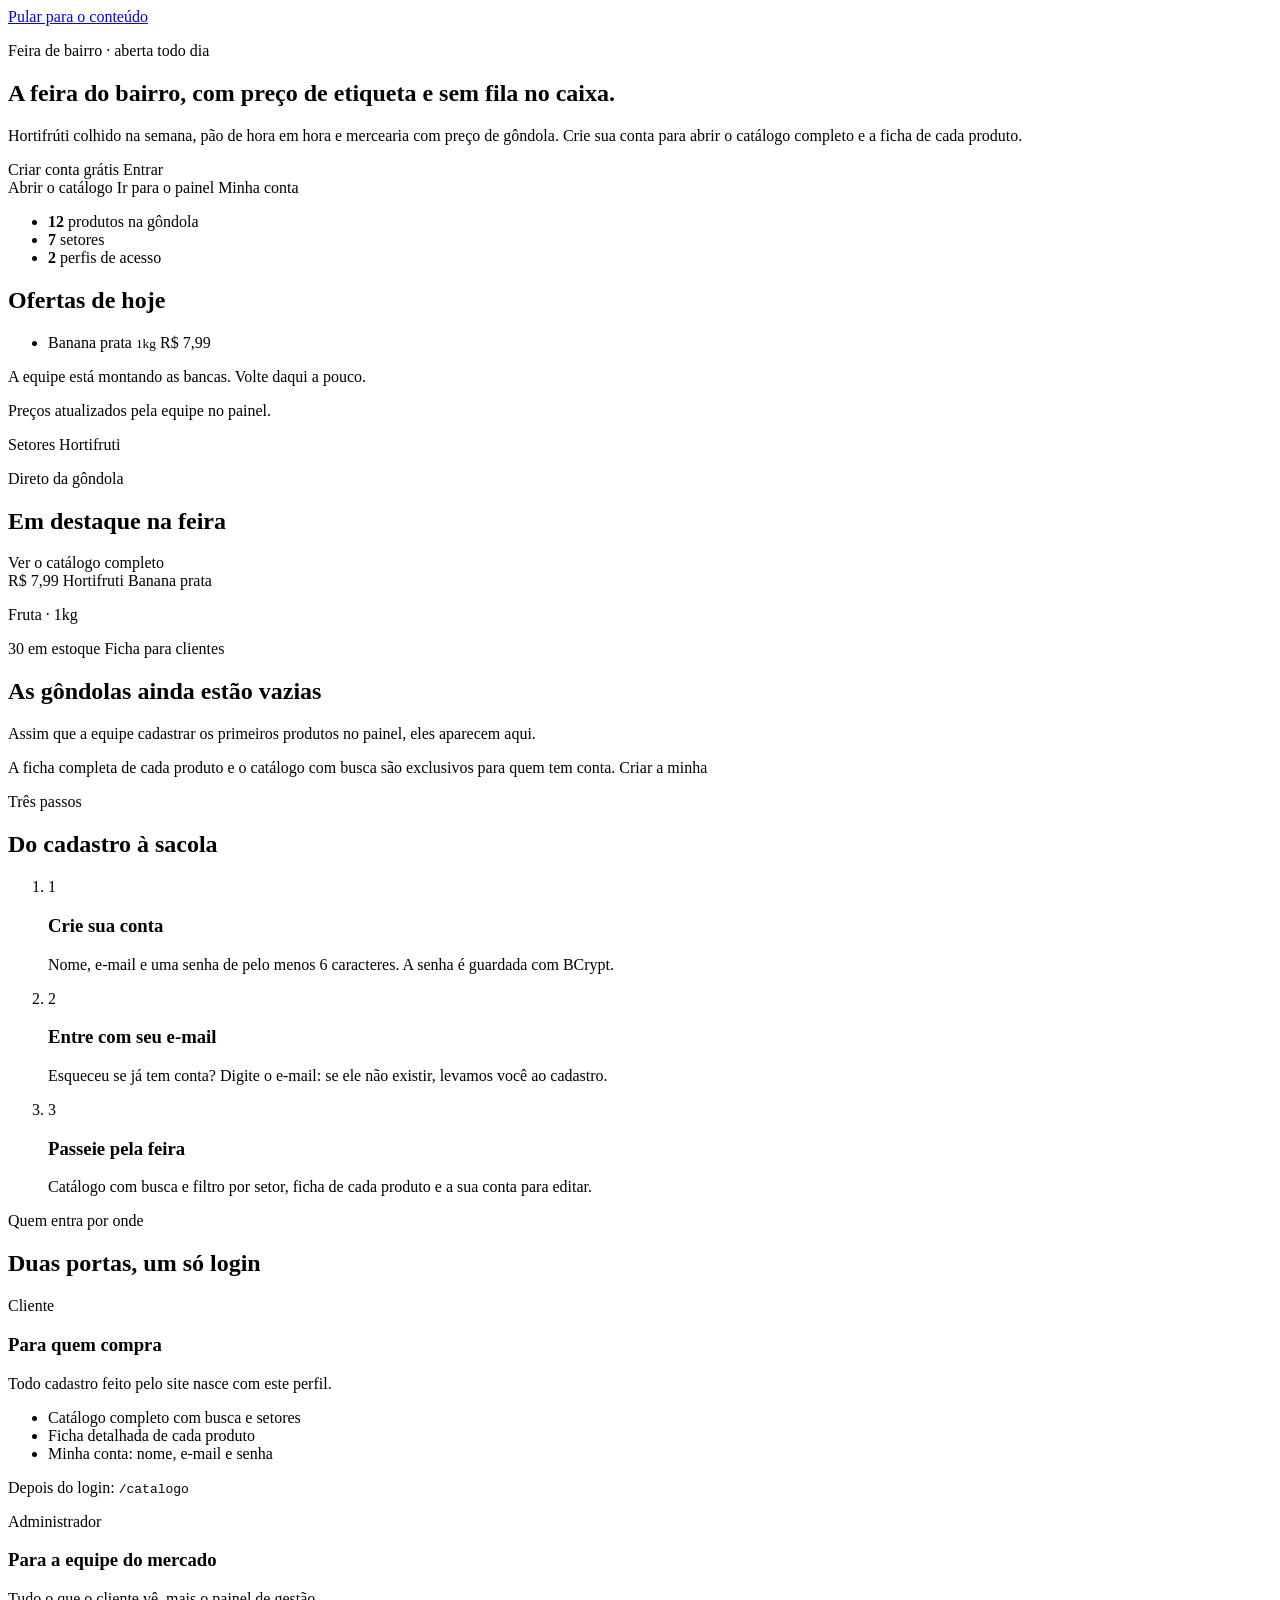
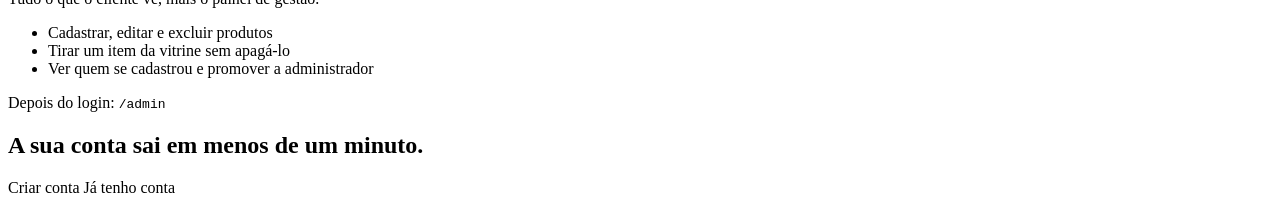
<file: src/main/resources/templates/index.html>
<!DOCTYPE html>
<!--
  Landing page publica (GET /). Primeira impressao do Mercado Express:
  apresenta o mercado, mostra produtos em destaque vindos do PostgreSQL e
  conduz aos CTAs "Criar conta" e "Entrar".
-->
<html lang="pt-BR"
      xmlns:th="http://www.thymeleaf.org"
      xmlns:sec="http://www.thymeleaf.org/extras/spring-security">
<head th:replace="~{fragments/layout :: cabeca('Feira de bairro com preço de etiqueta')}"></head>
<body>

<a class="pular-para-conteudo" href="#conteudo">Pular para o conteúdo</a>
<header th:replace="~{fragments/layout :: topo('landing')}"></header>

<main id="conteudo">

    <!-- ================= Abertura ================= -->
    <section class="hero" aria-labelledby="titulo-hero">
        <div class="envelope hero__grade">

            <div class="hero__texto">
                <p class="sobretitulo sobretitulo--claro">Feira de bairro &middot; aberta todo dia</p>
                <h1 id="titulo-hero">
                    A feira do bairro,
                    <span class="hero__destaque">com preço de etiqueta</span>
                    e sem fila no caixa.
                </h1>
                <p class="hero__lead">
                    Hortifrúti colhido na semana, pão de hora em hora e mercearia com preço
                    de gôndola. Crie sua conta para abrir o catálogo completo e a ficha
                    de cada produto.
                </p>

                <div class="hero__acoes" sec:authorize="!isAuthenticated()">
                    <a class="botao botao--etiqueta botao--grande" th:href="@{/cadastro}">Criar conta grátis</a>
                    <a class="botao botao--contorno-claro botao--grande" th:href="@{/login}">Entrar</a>
                </div>
                <div class="hero__acoes" sec:authorize="isAuthenticated()">
                    <a class="botao botao--etiqueta botao--grande" th:href="@{/catalogo}">Abrir o catálogo</a>
                    <a class="botao botao--contorno-claro botao--grande" sec:authorize="hasRole('ADMIN')"
                       th:href="@{/admin}">Ir para o painel</a>
                    <a class="botao botao--contorno-claro botao--grande" sec:authorize="!hasRole('ADMIN')"
                       th:href="@{/minha-conta}">Minha conta</a>
                </div>

                <ul class="hero__numeros">
                    <li><strong th:text="${totalProdutos}">12</strong> produtos na gôndola</li>
                    <li><strong th:text="${#lists.size(setores)}">7</strong> setores</li>
                    <li><strong>2</strong> perfis de acesso</li>
                </ul>
            </div>

            <!-- Quadro de precos: lousa de feira com os destaques do banco -->
            <aside class="quadro" aria-labelledby="titulo-quadro">
                <p class="quadro__prego" aria-hidden="true"></p>
                <h2 id="titulo-quadro" class="quadro__titulo">Ofertas de hoje</h2>
                <ul class="quadro__lista" th:if="${!#lists.isEmpty(destaques)}">
                    <li th:each="produto, volta : ${destaques}" th:if="${volta.index < 4}">
                        <span class="quadro__item">
                            <span th:text="${produto.nome}">Banana prata</span>
                            <small th:text="${produto.tamanho} ?: ${produto.tipo}">1kg</small>
                        </span>
                        <span class="quadro__pontilhado" aria-hidden="true"></span>
                        <span class="quadro__preco"
                              th:text="'R$ ' + ${#numbers.formatDecimal(produto.preco, 1, 'POINT', 2, 'COMMA')}">R$ 7,99</span>
                    </li>
                </ul>
                <p class="quadro__vazio" th:if="${#lists.isEmpty(destaques)}">
                    A equipe está montando as bancas. Volte daqui a pouco.
                </p>
                <p class="quadro__rodape">Preços atualizados pela equipe no painel.</p>
            </aside>
        </div>
    </section>

    <!-- ================= Setores ================= -->
    <section class="faixa-setores" aria-label="Setores do mercado" th:if="${!#lists.isEmpty(setores)}">
        <div class="envelope faixa-setores__conteudo">
            <span class="faixa-setores__rotulo">Setores</span>
            <span class="faixa-setores__item" th:each="setor : ${setores}" th:text="${setor}">Hortifruti</span>
        </div>
    </section>

    <!-- ================= Destaques ================= -->
    <section class="secao" aria-labelledby="titulo-destaques">
        <div class="envelope">
            <div class="secao__cabecalho">
                <div>
                    <p class="sobretitulo">Direto da gôndola</p>
                    <h2 id="titulo-destaques">Em destaque na feira</h2>
                </div>
                <a class="secao__link" th:href="@{/catalogo}">Ver o catálogo completo</a>
            </div>

            <div class="vitrine" th:if="${!#lists.isEmpty(destaques)}">
                <a class="produto" th:each="produto : ${destaques}"
                   th:href="@{/produtos/{id}(id=${produto.id})}">

                    <span class="etiqueta">
                        <span class="etiqueta__moeda">R$</span>
                        <span th:text="${#numbers.formatDecimal(produto.preco, 1, 'POINT', 2, 'COMMA')}">7,99</span>
                    </span>

                    <span class="produto__setor" th:text="${produto.setor}">Hortifruti</span>
                    <span class="produto__nome" th:text="${produto.nome}">Banana prata</span>
                    <p class="produto__detalhe">
                        <span th:text="${produto.tipo}">Fruta</span>
                        <span th:if="${produto.tamanho}" th:text="'&middot; ' + ${produto.tamanho}">&middot; 1kg</span>
                    </p>

                    <span class="produto__rodape">
                        <span class="selo selo--estoque" th:text="${produto.estoque} + ' em estoque'">30 em estoque</span>
                        <span class="produto__cadeado" sec:authorize="!isAuthenticated()">Ficha para clientes</span>
                    </span>
                </a>
            </div>

            <div class="vazio" th:if="${#lists.isEmpty(destaques)}">
                <h2>As gôndolas ainda estão vazias</h2>
                <p>Assim que a equipe cadastrar os primeiros produtos no painel, eles aparecem aqui.</p>
            </div>

            <p class="secao__nota" sec:authorize="!isAuthenticated()">
                A ficha completa de cada produto e o catálogo com busca são exclusivos para quem tem conta.
                <a th:href="@{/cadastro}">Criar a minha</a>
            </p>
        </div>
    </section>

    <!-- ================= Como funciona ================= -->
    <section class="secao secao--cinza" aria-labelledby="titulo-passos">
        <div class="envelope">
            <div class="secao__cabecalho">
                <div>
                    <p class="sobretitulo">Três passos</p>
                    <h2 id="titulo-passos">Do cadastro à sacola</h2>
                </div>
            </div>

            <ol class="passos">
                <li class="passo">
                    <span class="passo__numero" aria-hidden="true">1</span>
                    <h3>Crie sua conta</h3>
                    <p>Nome, e-mail e uma senha de pelo menos 6 caracteres. A senha é guardada com BCrypt.</p>
                </li>
                <li class="passo">
                    <span class="passo__numero" aria-hidden="true">2</span>
                    <h3>Entre com seu e-mail</h3>
                    <p>Esqueceu se já tem conta? Digite o e-mail: se ele não existir, levamos você ao cadastro.</p>
                </li>
                <li class="passo">
                    <span class="passo__numero" aria-hidden="true">3</span>
                    <h3>Passeie pela feira</h3>
                    <p>Catálogo com busca e filtro por setor, ficha de cada produto e a sua conta para editar.</p>
                </li>
            </ol>
        </div>
    </section>

    <!-- ================= Perfis ================= -->
    <section class="secao" aria-labelledby="titulo-perfis">
        <div class="envelope">
            <div class="secao__cabecalho">
                <div>
                    <p class="sobretitulo">Quem entra por onde</p>
                    <h2 id="titulo-perfis">Duas portas, um só login</h2>
                </div>
            </div>

            <div class="perfis">
                <article class="perfil-cartao">
                    <span class="selo selo--cliente">Cliente</span>
                    <h3>Para quem compra</h3>
                    <p>Todo cadastro feito pelo site nasce com este perfil.</p>
                    <ul>
                        <li>Catálogo completo com busca e setores</li>
                        <li>Ficha detalhada de cada produto</li>
                        <li>Minha conta: nome, e-mail e senha</li>
                    </ul>
                    <p class="perfil-cartao__destino">Depois do login: <code>/catalogo</code></p>
                </article>

                <article class="perfil-cartao perfil-cartao--admin">
                    <span class="selo selo--admin">Administrador</span>
                    <h3>Para a equipe do mercado</h3>
                    <p>Tudo o que o cliente vê, mais o painel de gestão.</p>
                    <ul>
                        <li>Cadastrar, editar e excluir produtos</li>
                        <li>Tirar um item da vitrine sem apagá-lo</li>
                        <li>Ver quem se cadastrou e promover a administrador</li>
                    </ul>
                    <p class="perfil-cartao__destino">Depois do login: <code>/admin</code></p>
                </article>
            </div>
        </div>
    </section>

    <!-- ================= Chamada final ================= -->
    <section class="chamada" sec:authorize="!isAuthenticated()" aria-labelledby="titulo-chamada">
        <div class="envelope chamada__conteudo">
            <h2 id="titulo-chamada">A sua conta sai em menos de um minuto.</h2>
            <div class="chamada__acoes">
                <a class="botao botao--tinta botao--grande" th:href="@{/cadastro}">Criar conta</a>
                <a class="chamada__link" th:href="@{/login}">Já tenho conta</a>
            </div>
        </div>
    </section>

</main>

<footer th:replace="~{fragments/layout :: rodape}"></footer>
</body>
</html>
</file>
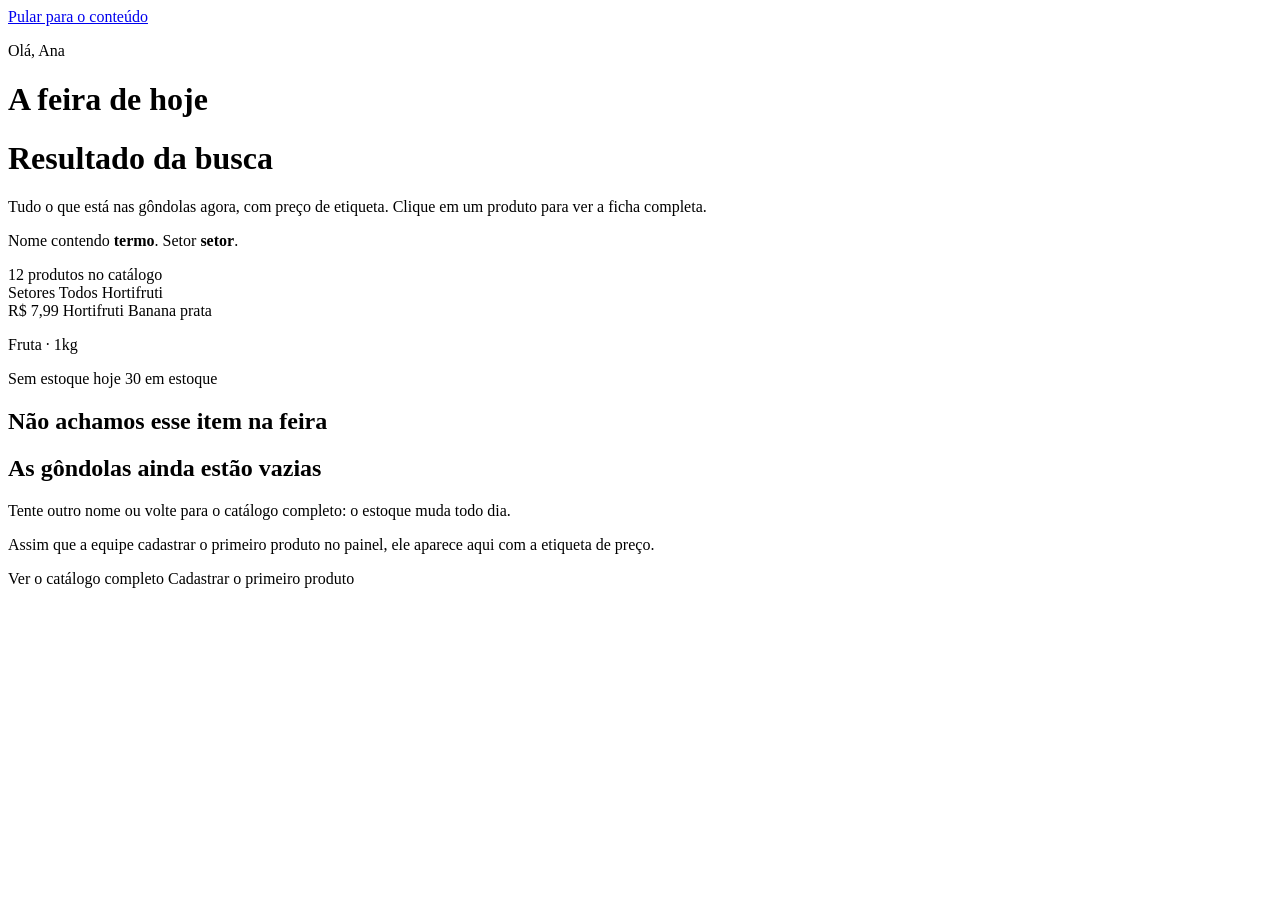
<file: src/main/resources/templates/catalogo/index.html>
<!DOCTYPE html>
<!-- GET /catalogo - tela restrita do CLIENTE (o ADMIN tambem acessa). -->
<html lang="pt-BR"
      xmlns:th="http://www.thymeleaf.org"
      xmlns:sec="http://www.thymeleaf.org/extras/spring-security">
<head th:replace="~{fragments/layout :: cabeca('Catálogo')}"></head>
<body>

<a class="pular-para-conteudo" href="#conteudo">Pular para o conteúdo</a>
<header th:replace="~{fragments/layout :: topo('catalogo')}"></header>

<main id="conteudo" class="conteudo">
    <div class="envelope">

        <div th:replace="~{fragments/layout :: avisos}"></div>

        <div class="abertura">
            <div>
                <p class="sobretitulo">
                    Olá, <span th:text="${#authentication.principal.primeiroNome}">Ana</span>
                </p>
                <h1 th:if="${!temFiltro}">A feira de hoje</h1>
                <h1 th:if="${temFiltro}">Resultado da busca</h1>
                <p th:if="${!temFiltro}">
                    Tudo o que está nas gôndolas agora, com preço de etiqueta.
                    Clique em um produto para ver a ficha completa.
                </p>
                <p th:if="${temFiltro}">
                    <span th:if="${busca}">Nome contendo <strong th:text="${busca}">termo</strong>.</span>
                    <span th:if="${setorSelecionado}">Setor <strong th:text="${setorSelecionado}">setor</strong>.</span>
                </p>
            </div>
            <span class="abertura__contagem"
                  th:text="${pagina.totalElements == 1} ? '1 produto no catálogo'
                           : ${pagina.totalElements} + ' produtos no catálogo'">12 produtos no catálogo</span>
        </div>

        <!-- Filtro por setor: links, para o estado ficar na URL e ser compartilhavel -->
        <nav class="filtros" th:if="${!#lists.isEmpty(setores)}" aria-label="Filtrar por setor">
            <span class="filtros__rotulo">Setores</span>
            <a class="chip" th:href="@{/catalogo(busca=${busca})}"
               th:attr="aria-current=${setorSelecionado == null} ? 'true' : null">Todos</a>
            <a class="chip" th:each="s : ${setores}"
               th:href="@{/catalogo(busca=${busca}, setor=${s})}"
               th:attr="aria-current=${s == setorSelecionado} ? 'true' : null"
               th:text="${s}">Hortifruti</a>
        </nav>

        <div class="vitrine" th:if="${pagina.hasContent()}">
            <a class="produto" th:each="produto : ${pagina.content}"
               th:href="@{/produtos/{id}(id=${produto.id})}">

                <span class="etiqueta">
                    <span class="etiqueta__moeda">R$</span>
                    <span th:text="${#numbers.formatDecimal(produto.preco, 1, 'POINT', 2, 'COMMA')}">7,99</span>
                </span>

                <span class="produto__setor" th:text="${produto.setor}">Hortifruti</span>
                <span class="produto__nome" th:text="${produto.nome}">Banana prata</span>
                <p class="produto__detalhe">
                    <span th:text="${produto.tipo}">Fruta</span>
                    <span th:if="${produto.tamanho}" th:text="'&middot; ' + ${produto.tamanho}">&middot; 1kg</span>
                </p>

                <span class="produto__rodape">
                    <span class="selo selo--esgotado" th:if="${produto.esgotado}">Sem estoque hoje</span>
                    <span class="selo selo--estoque" th:unless="${produto.esgotado}"
                          th:text="${produto.estoque} + ' em estoque'">30 em estoque</span>
                </span>
            </a>
        </div>

        <div class="vazio" th:unless="${pagina.hasContent()}">
            <h2 th:if="${temFiltro}">Não achamos esse item na feira</h2>
            <h2 th:unless="${temFiltro}">As gôndolas ainda estão vazias</h2>
            <p th:if="${temFiltro}">
                Tente outro nome ou volte para o catálogo completo: o estoque muda todo dia.
            </p>
            <p th:unless="${temFiltro}">
                Assim que a equipe cadastrar o primeiro produto no painel, ele aparece aqui
                com a etiqueta de preço.
            </p>
            <a class="botao" th:href="@{/catalogo}" th:if="${temFiltro}">Ver o catálogo completo</a>
            <a class="botao" sec:authorize="hasRole('ADMIN')" th:href="@{/admin/produtos/novo}"
               th:unless="${temFiltro}">Cadastrar o primeiro produto</a>
        </div>

        <nav th:replace="~{fragments/paginacao :: paginacao(${pagina}, '/catalogo', ${busca}, ${setorSelecionado})}"></nav>

    </div>
</main>

<footer th:replace="~{fragments/layout :: rodape}"></footer>
</body>
</html>
</file>
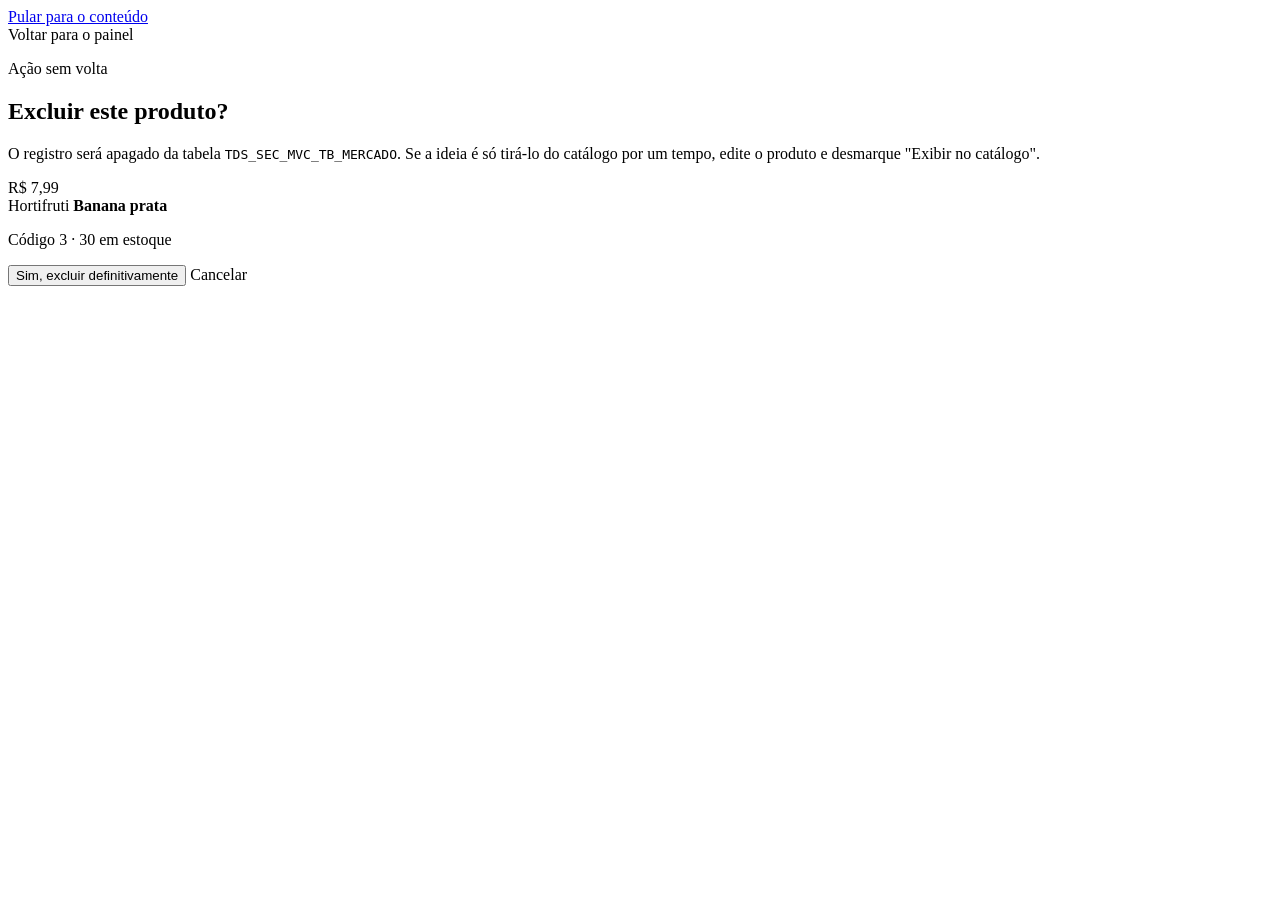
<file: src/main/resources/templates/admin/excluir.html>
<!DOCTYPE html>
<!--
  GET /admin/produtos/{id}/excluir - confirmacao antes de apagar.
  O botao vermelho envia POST com token CSRF; nenhum GET apaga dados.
-->
<html lang="pt-BR" xmlns:th="http://www.thymeleaf.org">
<head th:replace="~{fragments/layout :: cabeca('Excluir produto')}"></head>
<body>

<a class="pular-para-conteudo" href="#conteudo">Pular para o conteúdo</a>
<header th:replace="~{fragments/layout :: topo('admin')}"></header>
<nav th:replace="~{fragments/layout :: faixaAdmin('excluir')}"></nav>

<main id="conteudo" class="conteudo">
    <div class="envelope">

        <a class="voltar" th:href="@{/admin}">Voltar para o painel</a>

        <section class="confirmacao" aria-labelledby="titulo-exclusao">
            <p class="sobretitulo sobretitulo--perigo">Ação sem volta</p>
            <h1 id="titulo-exclusao">Excluir este produto?</h1>
            <p>
                O registro será apagado da tabela <code>TDS_SEC_MVC_TB_MERCADO</code>.
                Se a ideia é só tirá-lo do catálogo por um tempo, edite o produto e desmarque
                "Exibir no catálogo".
            </p>

            <div class="confirmacao__produto">
                <span class="etiqueta etiqueta--estatica">
                    <span class="etiqueta__moeda">R$</span>
                    <span th:text="${#numbers.formatDecimal(produto.preco, 1, 'POINT', 2, 'COMMA')}">7,99</span>
                </span>
                <div>
                    <span class="produto__setor" th:text="${produto.setor}">Hortifruti</span>
                    <strong class="produto__nome" th:text="${produto.nome}">Banana prata</strong>
                    <p class="produto__detalhe">
                        Código <span th:text="${produto.id}">3</span> &middot;
                        <span th:text="${produto.estoque} + ' em estoque'">30 em estoque</span>
                    </p>
                </div>
            </div>

            <form th:action="@{/admin/produtos/{id}/excluir(id=${produto.id})}" method="post"
                  class="acoes-formulario">
                <button type="submit" class="botao botao--perigo">Sim, excluir definitivamente</button>
                <a class="botao botao--secundario" th:href="@{/admin}">Cancelar</a>
            </form>
        </section>

    </div>
</main>

<footer th:replace="~{fragments/layout :: rodape}"></footer>
</body>
</html>
</file>
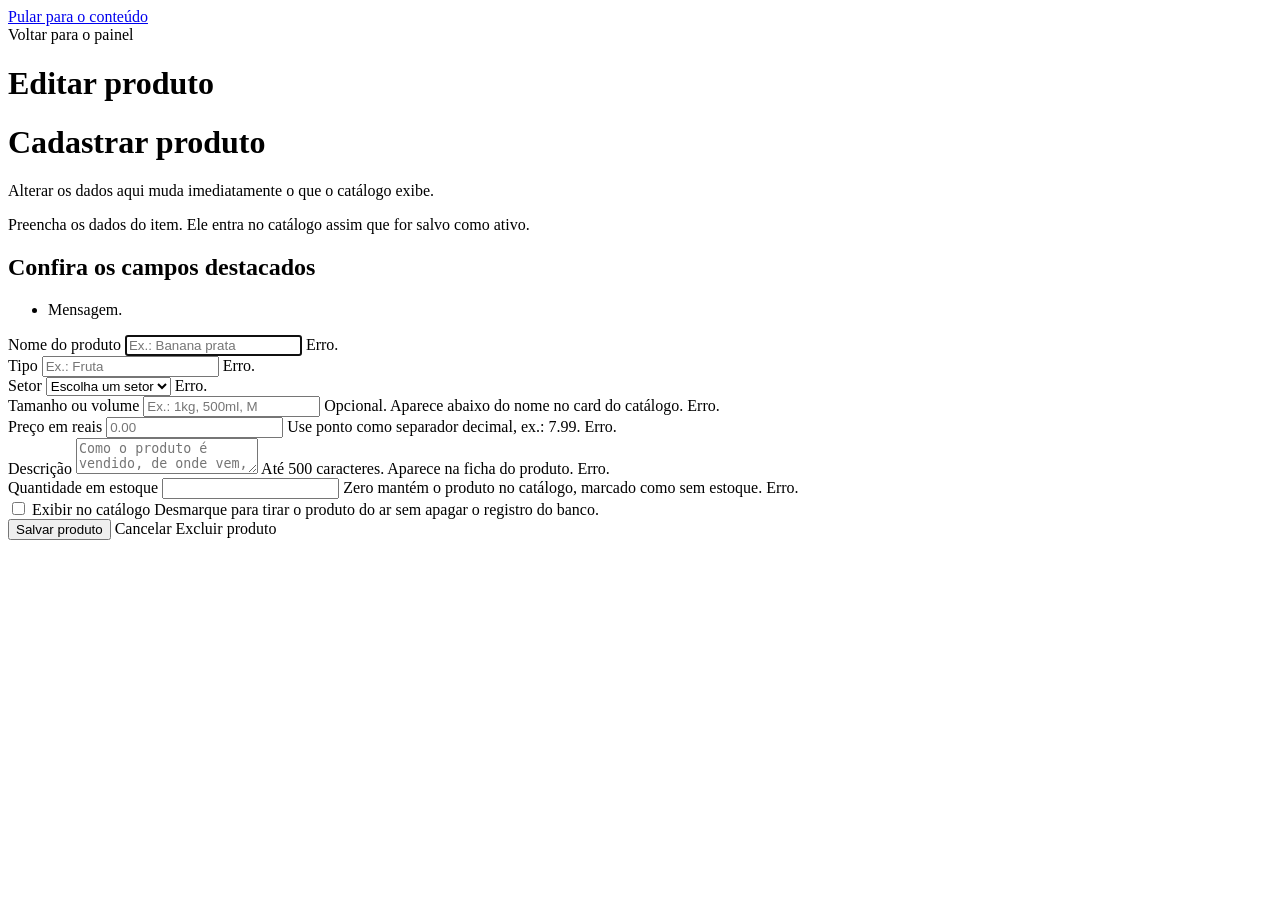
<file: src/main/resources/templates/admin/formulario.html>
<!DOCTYPE html>
<!--
  Um unico formulario serve para cadastrar e editar. O que muda e o destino do
  POST e o texto dos botoes, decididos pela variavel 'edicao'.
-->
<html lang="pt-BR" xmlns:th="http://www.thymeleaf.org">
<head th:replace="~{fragments/layout :: cabeca(${edicao} ? 'Editar produto' : 'Cadastrar produto')}"></head>
<body>

<a class="pular-para-conteudo" href="#conteudo">Pular para o conteúdo</a>
<header th:replace="~{fragments/layout :: topo('admin')}"></header>
<nav th:replace="~{fragments/layout :: faixaAdmin(${edicao} ? 'editar' : 'novo')}"></nav>

<main id="conteudo" class="conteudo">
    <div class="envelope">

        <a class="voltar" th:href="@{/admin}">Voltar para o painel</a>

        <div class="formulario">

            <h1 th:if="${edicao}">Editar produto</h1>
            <h1 th:unless="${edicao}">Cadastrar produto</h1>
            <p th:if="${edicao}">
                Alterar os dados aqui muda imediatamente o que o catálogo exibe.
            </p>
            <p th:unless="${edicao}">
                Preencha os dados do item. Ele entra no catálogo assim que for salvo como ativo.
            </p>

            <form th:object="${produto}" method="post" novalidate
                  th:action="${edicao}
                             ? @{/admin/produtos/{id}(id=${produto.id ?: idEmEdicao})}
                             : @{/admin/produtos}">

                <!-- Resumo dos erros no topo: leitor de tela nao precisa cacar campo a campo -->
                <div class="sumario-erros" role="alert" th:if="${#fields.hasAnyErrors()}">
                    <h2>Confira os campos destacados</h2>
                    <ul>
                        <li th:each="erro : ${#fields.allErrors()}" th:text="${erro}">Mensagem.</li>
                    </ul>
                </div>

                <div class="campo" th:classappend="${#fields.hasErrors('nome')} ? 'campo--erro'">
                    <label for="nome">Nome do produto</label>
                    <input id="nome" type="text" th:field="*{nome}" maxlength="100"
                           placeholder="Ex.: Banana prata" autofocus>
                    <span class="campo__erro" th:if="${#fields.hasErrors('nome')}" th:errors="*{nome}">Erro.</span>
                </div>

                <div class="dupla">
                    <div class="campo" th:classappend="${#fields.hasErrors('tipo')} ? 'campo--erro'">
                        <label for="tipo">Tipo</label>
                        <input id="tipo" type="text" th:field="*{tipo}" maxlength="50"
                               placeholder="Ex.: Fruta">
                        <span class="campo__erro" th:if="${#fields.hasErrors('tipo')}" th:errors="*{tipo}">Erro.</span>
                    </div>

                    <div class="campo" th:classappend="${#fields.hasErrors('setor')} ? 'campo--erro'">
                        <label for="setor">Setor</label>
                        <select id="setor" th:field="*{setor}">
                            <option value="">Escolha um setor</option>
                            <option th:each="s : ${setoresDisponiveis}" th:value="${s}" th:text="${s}">Hortifruti</option>
                        </select>
                        <span class="campo__erro" th:if="${#fields.hasErrors('setor')}" th:errors="*{setor}">Erro.</span>
                    </div>
                </div>

                <div class="dupla">
                    <div class="campo" th:classappend="${#fields.hasErrors('tamanho')} ? 'campo--erro'">
                        <label for="tamanho">Tamanho ou volume</label>
                        <input id="tamanho" type="text" th:field="*{tamanho}" maxlength="30"
                               placeholder="Ex.: 1kg, 500ml, M">
                        <span class="campo__ajuda">Opcional. Aparece abaixo do nome no card do catálogo.</span>
                        <span class="campo__erro" th:if="${#fields.hasErrors('tamanho')}" th:errors="*{tamanho}">Erro.</span>
                    </div>

                    <div class="campo" th:classappend="${#fields.hasErrors('preco')} ? 'campo--erro'">
                        <label for="preco">Preço em reais</label>
                        <input id="preco" type="number" step="0.01" min="0.01" th:field="*{preco}"
                               placeholder="0.00">
                        <span class="campo__ajuda">Use ponto como separador decimal, ex.: 7.99.</span>
                        <span class="campo__erro" th:if="${#fields.hasErrors('preco')}" th:errors="*{preco}">Erro.</span>
                    </div>
                </div>

                <div class="campo" th:classappend="${#fields.hasErrors('descricao')} ? 'campo--erro'">
                    <label for="descricao">Descrição</label>
                    <textarea id="descricao" th:field="*{descricao}" maxlength="500"
                              placeholder="Como o produto é vendido, de onde vem, para que serve..."></textarea>
                    <span class="campo__ajuda">Até 500 caracteres. Aparece na ficha do produto.</span>
                    <span class="campo__erro" th:if="${#fields.hasErrors('descricao')}" th:errors="*{descricao}">Erro.</span>
                </div>

                <div class="campo" th:classappend="${#fields.hasErrors('estoque')} ? 'campo--erro'">
                    <label for="estoque">Quantidade em estoque</label>
                    <input id="estoque" type="number" min="0" step="1" th:field="*{estoque}">
                    <span class="campo__ajuda">Zero mantém o produto no catálogo, marcado como sem estoque.</span>
                    <span class="campo__erro" th:if="${#fields.hasErrors('estoque')}" th:errors="*{estoque}">Erro.</span>
                </div>

                <div class="campo campo--marcador">
                    <input id="ativo" type="checkbox" th:field="*{ativo}">
                    <label for="ativo">
                        Exibir no catálogo
                        <span class="campo__ajuda">
                            Desmarque para tirar o produto do ar sem apagar o registro do banco.
                        </span>
                    </label>
                </div>

                <div class="acoes-formulario">
                    <button type="submit" class="botao" th:text="${edicao} ? 'Salvar alterações' : 'Salvar produto'">
                        Salvar produto
                    </button>
                    <a class="botao botao--secundario" th:href="@{/admin}">Cancelar</a>
                    <a class="acao-linha acao-linha--perigo acoes-formulario__direita" th:if="${edicao}"
                       th:href="@{/admin/produtos/{id}/excluir(id=${produto.id ?: idEmEdicao})}">Excluir produto</a>
                </div>
            </form>

        </div>
    </div>
</main>

<footer th:replace="~{fragments/layout :: rodape}"></footer>
</body>
</html>
</file>
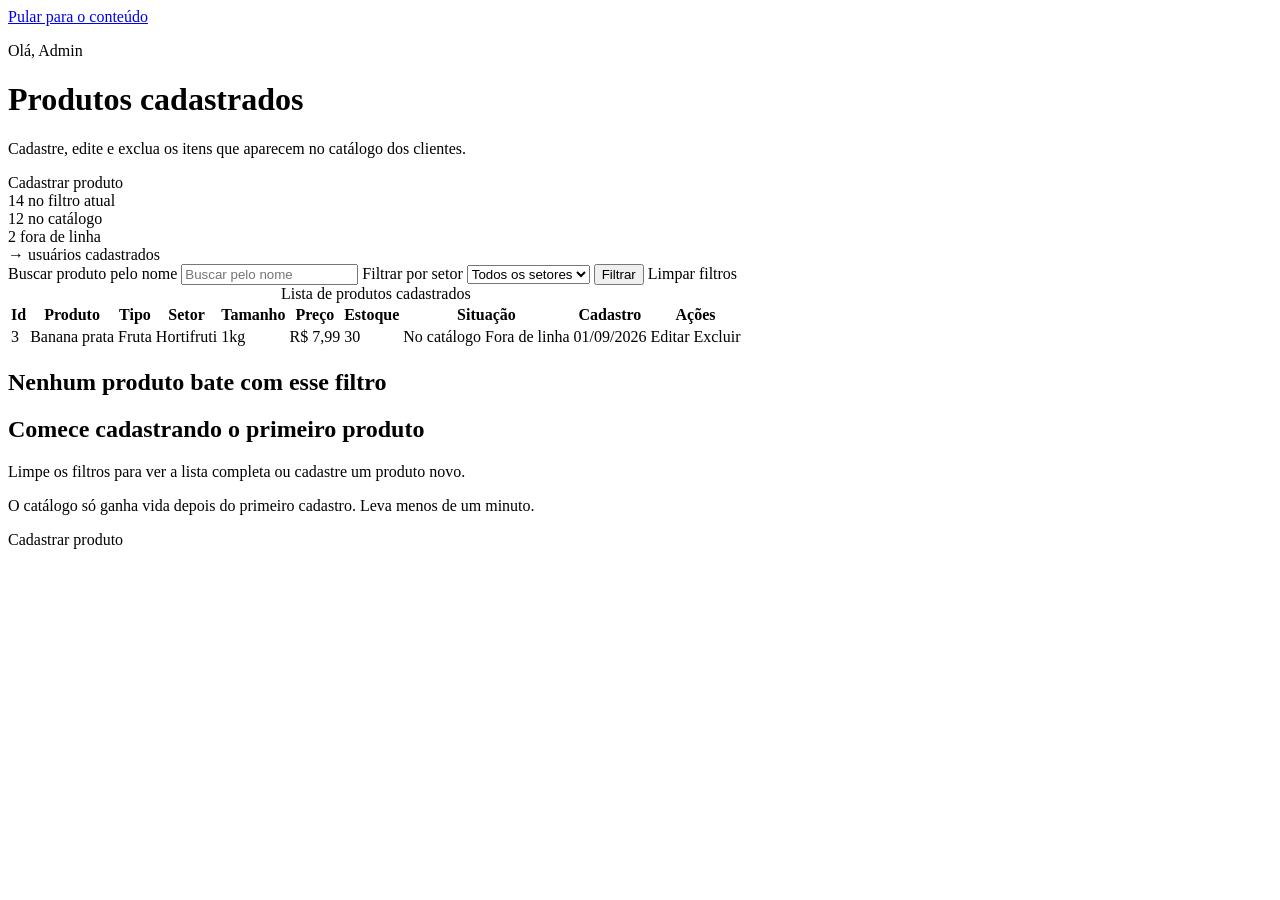
<file: src/main/resources/templates/admin/painel.html>
<!DOCTYPE html>
<!-- GET /admin - tela restrita do ADMIN: lista do CRUD de produtos. -->
<html lang="pt-BR" xmlns:th="http://www.thymeleaf.org">
<head th:replace="~{fragments/layout :: cabeca('Painel de produtos')}"></head>
<body>

<a class="pular-para-conteudo" href="#conteudo">Pular para o conteúdo</a>
<header th:replace="~{fragments/layout :: topo('admin')}"></header>
<nav th:replace="~{fragments/layout :: faixaAdmin('lista')}"></nav>

<main id="conteudo" class="conteudo">
    <div class="envelope">

        <div th:replace="~{fragments/layout :: avisos}"></div>

        <div class="painel-cabecalho">
            <div>
                <p class="sobretitulo">
                    Olá, <span th:text="${#authentication.principal.primeiroNome}">Admin</span>
                </p>
                <h1>Produtos cadastrados</h1>
                <p>Cadastre, edite e exclua os itens que aparecem no catálogo dos clientes.</p>
            </div>
            <a class="botao" th:href="@{/admin/produtos/novo}">Cadastrar produto</a>
        </div>

        <div class="resumo">
            <div class="resumo__item">
                <span class="resumo__numero" th:text="${pagina.totalElements}">14</span>
                <span class="resumo__rotulo">no filtro atual</span>
            </div>
            <div class="resumo__item">
                <span class="resumo__numero" th:text="${totalAtivos}">12</span>
                <span class="resumo__rotulo">no catálogo</span>
            </div>
            <div class="resumo__item">
                <span class="resumo__numero" th:text="${totalInativos}">2</span>
                <span class="resumo__rotulo">fora de linha</span>
            </div>
            <a class="resumo__item resumo__item--link" th:href="@{/admin/usuarios}">
                <span class="resumo__numero">&rarr;</span>
                <span class="resumo__rotulo">usuários cadastrados</span>
            </a>
        </div>

        <form class="barra-filtro" th:action="@{/admin}" method="get" role="search">
            <label class="pular-para-conteudo" for="busca-admin">Buscar produto pelo nome</label>
            <input id="busca-admin" type="search" name="busca" th:value="${busca}"
                   placeholder="Buscar pelo nome">

            <label class="pular-para-conteudo" for="setor-admin">Filtrar por setor</label>
            <select id="setor-admin" name="setor">
                <option value="">Todos os setores</option>
                <option th:each="s : ${setoresDisponiveis}" th:value="${s}" th:text="${s}"
                        th:selected="${s == setorSelecionado}">Hortifruti</option>
            </select>

            <button type="submit" class="botao botao--secundario">Filtrar</button>
            <a class="acao-linha" th:href="@{/admin}"
               th:if="${busca != null or setorSelecionado != null}">Limpar filtros</a>
        </form>

        <!-- Admin e ferramenta de trabalho: tabela densa, nao cards -->
        <div class="tabela-rolagem" th:if="${pagina.hasContent()}">
            <table class="tabela">
                <caption class="pular-para-conteudo">Lista de produtos cadastrados</caption>
                <thead>
                <tr>
                    <th scope="col">Id</th>
                    <th scope="col">Produto</th>
                    <th scope="col">Tipo</th>
                    <th scope="col">Setor</th>
                    <th scope="col">Tamanho</th>
                    <th scope="col" class="numero">Preço</th>
                    <th scope="col" class="numero">Estoque</th>
                    <th scope="col">Situação</th>
                    <th scope="col">Cadastro</th>
                    <th scope="col">Ações</th>
                </tr>
                </thead>
                <tbody>
                <tr th:each="produto : ${pagina.content}">
                    <td class="numero" th:text="${produto.id}">3</td>
                    <td class="produto-nome">
                        <a th:href="@{/produtos/{id}(id=${produto.id})}" th:text="${produto.nome}">Banana prata</a>
                    </td>
                    <td th:text="${produto.tipo}">Fruta</td>
                    <td th:text="${produto.setor}">Hortifruti</td>
                    <td th:text="${produto.tamanho} ?: '-'">1kg</td>
                    <td class="numero"
                        th:text="'R$ ' + ${#numbers.formatDecimal(produto.preco, 1, 'POINT', 2, 'COMMA')}">R$ 7,99</td>
                    <td class="numero" th:text="${produto.estoque} ?: 0">30</td>
                    <td>
                        <span class="selo selo--ativo" th:if="${produto.ativo}">No catálogo</span>
                        <span class="selo selo--inativo" th:unless="${produto.ativo}">Fora de linha</span>
                    </td>
                    <td th:text="${produto.dataCadastro != null}
                                 ? ${#temporals.format(produto.dataCadastro, 'dd/MM/yyyy')} : '-'">01/09/2026</td>
                    <td>
                        <div class="tabela__acoes">
                            <a class="acao-linha"
                               th:href="@{/admin/produtos/{id}/editar(id=${produto.id})}">Editar</a>
                            <a class="acao-linha acao-linha--perigo"
                               th:href="@{/admin/produtos/{id}/excluir(id=${produto.id})}">Excluir</a>
                        </div>
                    </td>
                </tr>
                </tbody>
            </table>
        </div>

        <div class="vazio" th:unless="${pagina.hasContent()}">
            <h2 th:if="${busca != null or setorSelecionado != null}">Nenhum produto bate com esse filtro</h2>
            <h2 th:unless="${busca != null or setorSelecionado != null}">Comece cadastrando o primeiro produto</h2>
            <p th:if="${busca != null or setorSelecionado != null}">
                Limpe os filtros para ver a lista completa ou cadastre um produto novo.
            </p>
            <p th:unless="${busca != null or setorSelecionado != null}">
                O catálogo só ganha vida depois do primeiro cadastro. Leva menos de um minuto.
            </p>
            <a class="botao" th:href="@{/admin/produtos/novo}">Cadastrar produto</a>
        </div>

        <nav th:replace="~{fragments/paginacao :: paginacao(${pagina}, '/admin', ${busca}, ${setorSelecionado})}"></nav>

    </div>
</main>

<footer th:replace="~{fragments/layout :: rodape}"></footer>
</body>
</html>
</file>
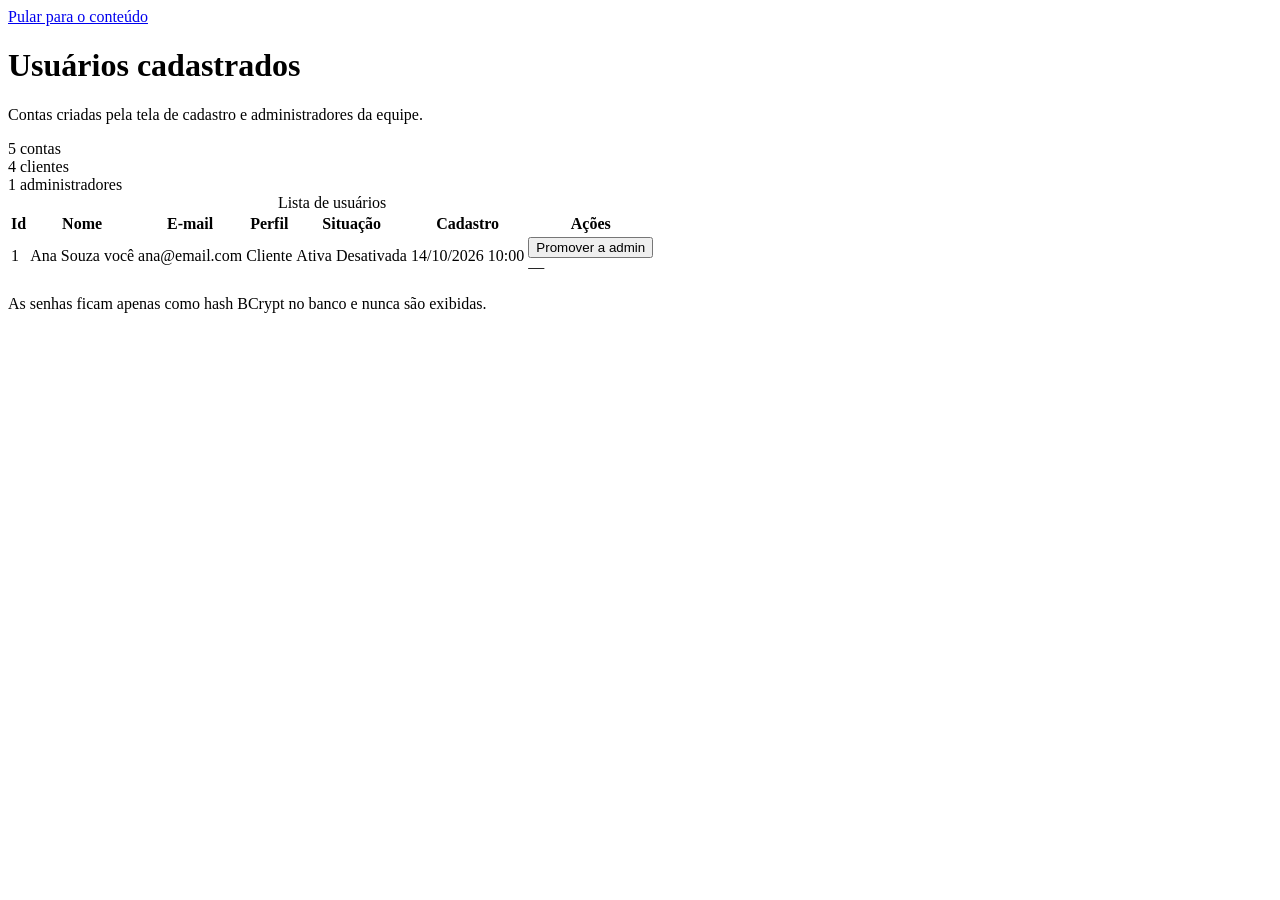
<file: src/main/resources/templates/admin/usuarios.html>
<!DOCTYPE html>
<!-- GET /admin/usuarios - contas de TDS_USERS_MERCADO (somente ADMIN). -->
<html lang="pt-BR" xmlns:th="http://www.thymeleaf.org">
<head th:replace="~{fragments/layout :: cabeca('Usuários')}"></head>
<body>

<a class="pular-para-conteudo" href="#conteudo">Pular para o conteúdo</a>
<header th:replace="~{fragments/layout :: topo('admin')}"></header>
<nav th:replace="~{fragments/layout :: faixaAdmin('usuarios')}"></nav>

<main id="conteudo" class="conteudo">
    <div class="envelope">

        <div th:replace="~{fragments/layout :: avisos}"></div>

        <div class="painel-cabecalho">
            <div>
                <h1>Usuários cadastrados</h1>
                <p>Contas criadas pela tela de cadastro e administradores da equipe.</p>
            </div>
        </div>

        <div class="resumo">
            <div class="resumo__item">
                <span class="resumo__numero" th:text="${#lists.size(usuarios)}">5</span>
                <span class="resumo__rotulo">contas</span>
            </div>
            <div class="resumo__item">
                <span class="resumo__numero" th:text="${totalClientes}">4</span>
                <span class="resumo__rotulo">clientes</span>
            </div>
            <div class="resumo__item">
                <span class="resumo__numero" th:text="${totalAdmins}">1</span>
                <span class="resumo__rotulo">administradores</span>
            </div>
        </div>

        <div class="tabela-rolagem">
            <table class="tabela">
                <caption class="pular-para-conteudo">Lista de usuários</caption>
                <thead>
                <tr>
                    <th scope="col">Id</th>
                    <th scope="col">Nome</th>
                    <th scope="col">E-mail</th>
                    <th scope="col">Perfil</th>
                    <th scope="col">Situação</th>
                    <th scope="col">Cadastro</th>
                    <th scope="col">Ações</th>
                </tr>
                </thead>
                <tbody>
                <tr th:each="u : ${usuarios}">
                    <td class="numero" th:text="${u.id}">1</td>
                    <td class="produto-nome">
                        <span th:text="${u.nome}">Ana Souza</span>
                        <span class="tabela__voce" th:if="${u.id == idLogado}">você</span>
                    </td>
                    <td th:text="${u.email}">ana@email.com</td>
                    <td>
                        <span class="selo" th:classappend="${u.admin} ? 'selo--admin' : 'selo--cliente'"
                              th:text="${u.perfil.rotulo}">Cliente</span>
                    </td>
                    <td>
                        <span class="selo selo--ativo" th:if="${u.ativo}">Ativa</span>
                        <span class="selo selo--inativo" th:unless="${u.ativo}">Desativada</span>
                    </td>
                    <td th:text="${#temporals.format(u.dataCadastro, 'dd/MM/yyyy HH:mm')}">14/10/2026 10:00</td>
                    <td>
                        <form th:if="${!u.admin}" th:action="@{/admin/usuarios/{id}/promover(id=${u.id})}"
                              method="post"
                              th:data-confirmar="|Promover ${u.nome} a administrador? A pessoa passa a acessar o painel.|">
                            <button type="submit" class="acao-linha">Promover a admin</button>
                        </form>
                        <span class="tabela__mudo" th:if="${u.admin}">&mdash;</span>
                    </td>
                </tr>
                </tbody>
            </table>
        </div>

        <p class="secao__nota">
            As senhas ficam apenas como hash BCrypt no banco e nunca são exibidas.
        </p>

    </div>
</main>

<footer th:replace="~{fragments/layout :: rodape}"></footer>
<script th:src="@{/js/app.js}"></script>
</body>
</html>
</file>
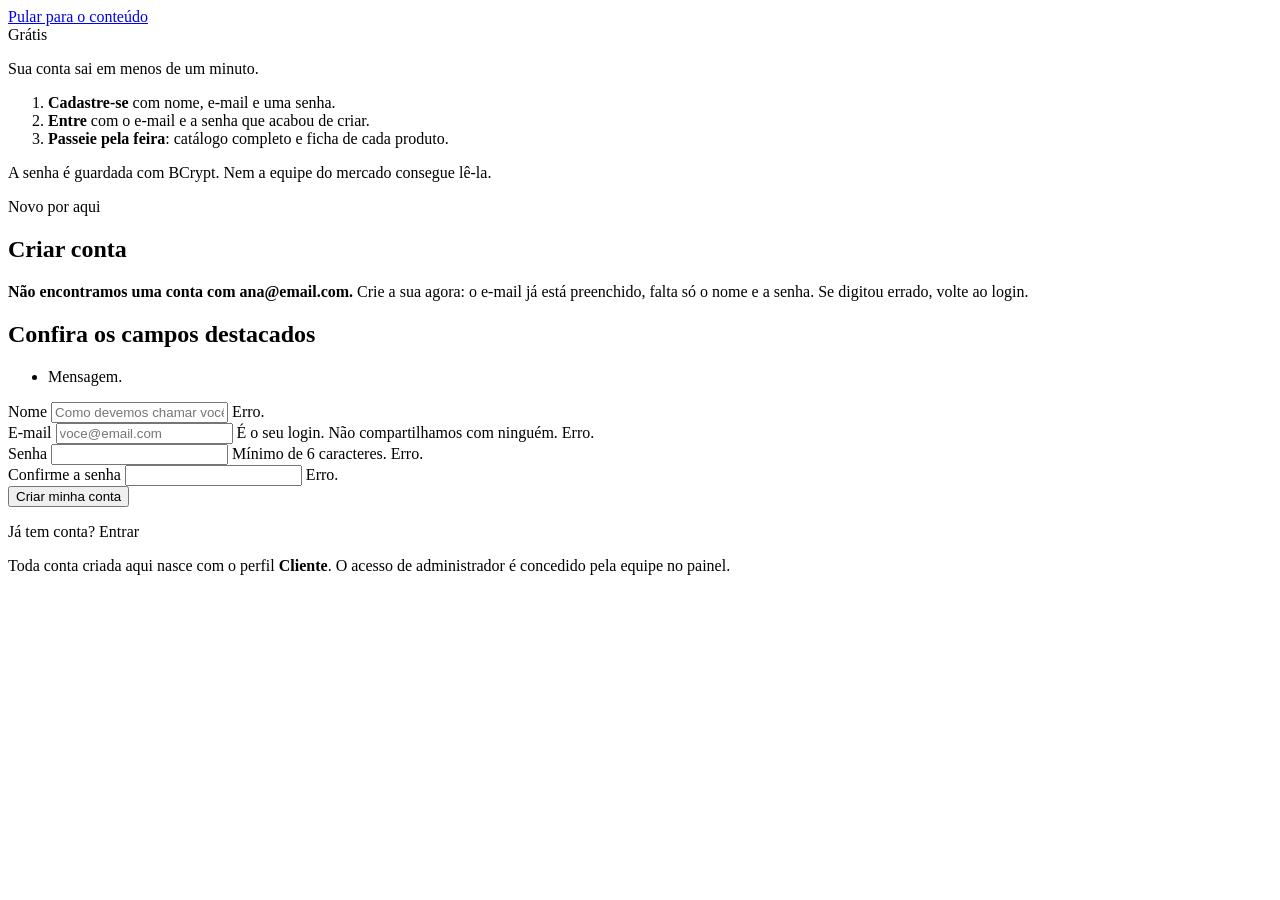
<file: src/main/resources/templates/auth/cadastro.html>
<!DOCTYPE html>
<!--
  Sign Up: cria a conta em TDS_USERS_MERCADO com perfil CLIENTE.
  Chega aqui por tres caminhos: link "Criar conta", CTA da landing ou
  redirecionamento do login quando o e-mail digitado nao tem conta
  (CadastroSugeridoFailureHandler -> /cadastro?email=...&origem=login).
-->
<html lang="pt-BR" xmlns:th="http://www.thymeleaf.org">
<head th:replace="~{fragments/layout :: cabeca('Criar conta')}"></head>
<body>

<a class="pular-para-conteudo" href="#conteudo">Pular para o conteúdo</a>
<header th:replace="~{fragments/layout :: topo('auth')}"></header>

<main id="conteudo" class="conteudo conteudo--acesso">
    <div class="envelope">

        <div class="acesso">

            <aside class="acesso__lado" aria-hidden="true">
                <span class="etiqueta etiqueta--estatica acesso__etiqueta">Grátis</span>
                <p class="acesso__chamada">Sua conta sai em menos de um minuto.</p>
                <ol class="acesso__passos">
                    <li><strong>Cadastre-se</strong> com nome, e-mail e uma senha.</li>
                    <li><strong>Entre</strong> com o e-mail e a senha que acabou de criar.</li>
                    <li><strong>Passeie pela feira</strong>: catálogo completo e ficha de cada produto.</li>
                </ol>
                <p class="acesso__rodape">A senha é guardada com BCrypt. Nem a equipe do mercado consegue lê-la.</p>
            </aside>

            <section class="acesso__form" aria-labelledby="titulo-cadastro">
                <p class="sobretitulo">Novo por aqui</p>
                <h1 id="titulo-cadastro">Criar conta</h1>

                <!-- Veio do login com um e-mail sem conta -->
                <div class="aviso aviso--atencao" role="status" th:if="${vindoDoLogin}">
                    <strong>Não encontramos uma conta com
                        <span th:text="${cadastro.email}">ana@email.com</span>.</strong>
                    Crie a sua agora: o e-mail já está preenchido, falta só o nome e a senha.
                    Se digitou errado, <a th:href="@{/login}">volte ao login</a>.
                </div>

                <form th:action="@{/cadastro}" th:object="${cadastro}" method="post"
                      class="acesso__campos" novalidate>

                    <div class="sumario-erros" role="alert" th:if="${#fields.hasAnyErrors()}">
                        <h2>Confira os campos destacados</h2>
                        <ul>
                            <li th:each="erro : ${#fields.allErrors()}" th:text="${erro}">Mensagem.</li>
                        </ul>
                    </div>

                    <div class="campo" th:classappend="${#fields.hasErrors('nome')} ? 'campo--erro'">
                        <label for="nome">Nome</label>
                        <input id="nome" type="text" th:field="*{nome}" maxlength="100"
                               autocomplete="name" placeholder="Como devemos chamar você?"
                               th:autofocus="${vindoDoLogin or #fields.hasErrors('nome')}">
                        <span class="campo__erro" th:if="${#fields.hasErrors('nome')}" th:errors="*{nome}">Erro.</span>
                    </div>

                    <div class="campo" th:classappend="${#fields.hasErrors('email')} ? 'campo--erro'">
                        <label for="email">E-mail</label>
                        <input id="email" type="email" th:field="*{email}" maxlength="120"
                               autocomplete="email" placeholder="voce@email.com">
                        <span class="campo__ajuda">É o seu login. Não compartilhamos com ninguém.</span>
                        <span class="campo__erro" th:if="${#fields.hasErrors('email')}" th:errors="*{email}">Erro.</span>
                    </div>

                    <div class="dupla">
                        <div class="campo" th:classappend="${#fields.hasErrors('senha')} ? 'campo--erro'">
                            <label for="senha">Senha</label>
                            <input id="senha" type="password" th:field="*{senha}" maxlength="72"
                                   autocomplete="new-password">
                            <span class="campo__ajuda">Mínimo de 6 caracteres.</span>
                            <span class="campo__erro" th:if="${#fields.hasErrors('senha')}" th:errors="*{senha}">Erro.</span>
                        </div>

                        <div class="campo" th:classappend="${#fields.hasErrors('confirmacaoSenha')} ? 'campo--erro'">
                            <label for="confirmacaoSenha">Confirme a senha</label>
                            <input id="confirmacaoSenha" type="password" th:field="*{confirmacaoSenha}"
                                   maxlength="72" autocomplete="new-password">
                            <span class="campo__erro" th:if="${#fields.hasErrors('confirmacaoSenha')}"
                                  th:errors="*{confirmacaoSenha}">Erro.</span>
                        </div>
                    </div>

                    <button type="submit" class="botao botao--largo botao--grande">Criar minha conta</button>
                </form>

                <p class="acesso__troca">
                    Já tem conta?
                    <a th:href="${#strings.isEmpty(cadastro.email)} ? @{/login} : @{/login(email=${cadastro.email})}">Entrar</a>
                </p>
                <p class="acesso__dica">
                    Toda conta criada aqui nasce com o perfil <strong>Cliente</strong>.
                    O acesso de administrador é concedido pela equipe no painel.
                </p>
            </section>
        </div>

    </div>
</main>

<footer th:replace="~{fragments/layout :: rodape}"></footer>
</body>
</html>
</file>
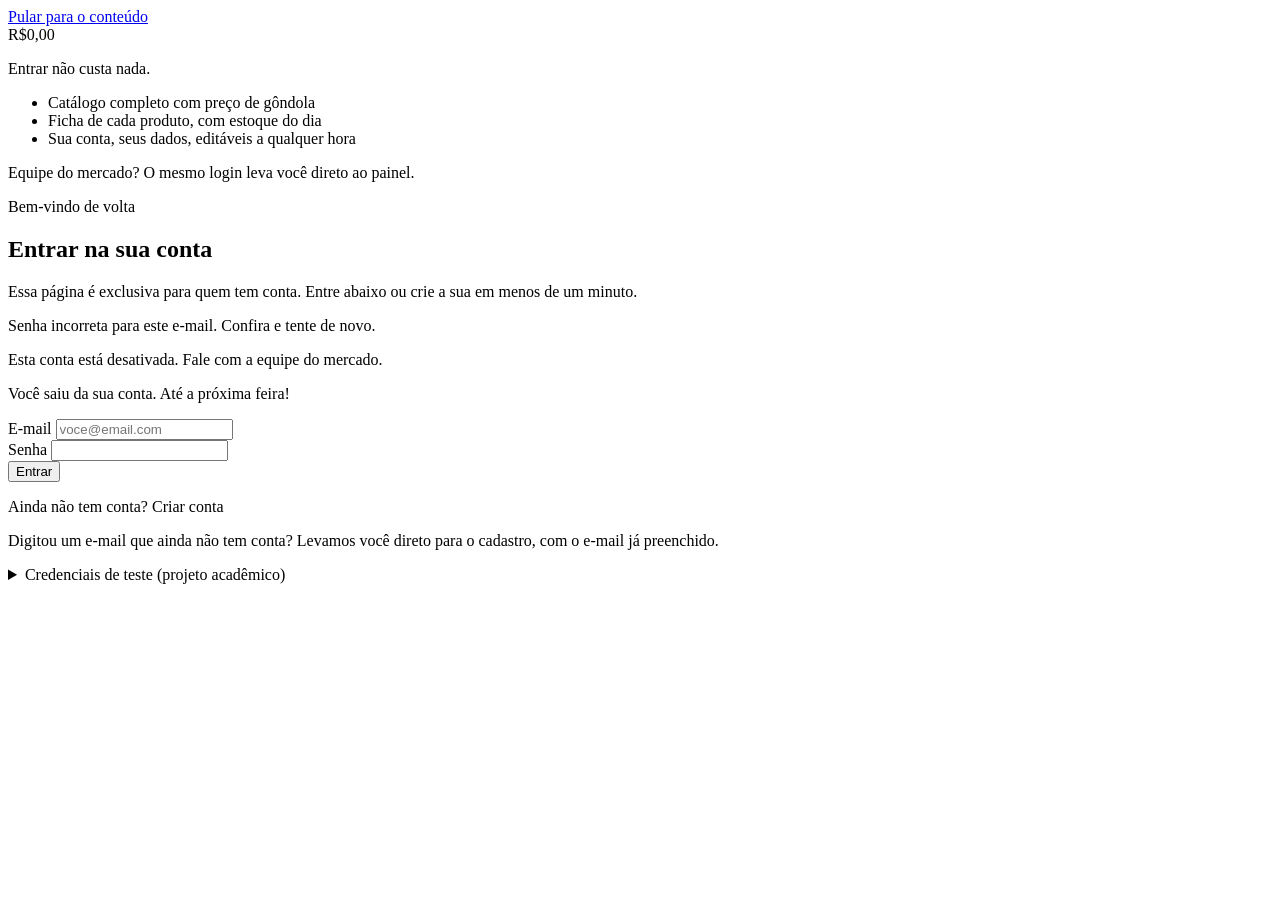
<file: src/main/resources/templates/auth/login.html>
<!DOCTYPE html>
<!--
  Tela de login PROPRIA (substitui a pagina padrao do Spring Security).
  O formulario posta em /login, que e processado pelo filtro do Spring Security
  com os parametros "email" e "senha" (ver SecurityConfig.formLogin).
-->
<html lang="pt-BR" xmlns:th="http://www.thymeleaf.org">
<head th:replace="~{fragments/layout :: cabeca('Entrar')}"></head>
<body>

<a class="pular-para-conteudo" href="#conteudo">Pular para o conteúdo</a>
<header th:replace="~{fragments/layout :: topo('auth')}"></header>

<main id="conteudo" class="conteudo conteudo--acesso">
    <div class="envelope">

        <div class="acesso">

            <!-- Lado de apresentacao: o "quadro" da feira -->
            <aside class="acesso__lado" aria-hidden="true">
                <span class="etiqueta etiqueta--estatica acesso__etiqueta">
                    <span class="etiqueta__moeda">R$</span>0,00
                </span>
                <p class="acesso__chamada">Entrar não custa nada.</p>
                <ul class="acesso__lista">
                    <li>Catálogo completo com preço de gôndola</li>
                    <li>Ficha de cada produto, com estoque do dia</li>
                    <li>Sua conta, seus dados, editáveis a qualquer hora</li>
                </ul>
                <p class="acesso__rodape">Equipe do mercado? O mesmo login leva você direto ao painel.</p>
            </aside>

            <section class="acesso__form" aria-labelledby="titulo-login">
                <p class="sobretitulo">Bem-vindo de volta</p>
                <h1 id="titulo-login">Entrar na sua conta</h1>

                <!-- Flash vindo do cadastro: "Conta criada, Ana!" -->
                <div th:replace="~{fragments/layout :: avisos}"></div>

                <p class="aviso aviso--atencao" role="status" th:if="${param.restrito}">
                    Essa página é exclusiva para quem tem conta. Entre abaixo ou
                    <a th:href="@{/cadastro}">crie a sua em menos de um minuto</a>.
                </p>
                <p class="aviso aviso--erro" role="alert" th:if="${param.erro}">
                    Senha incorreta para este e-mail. Confira e tente de novo.
                </p>
                <p class="aviso aviso--erro" role="alert" th:if="${param.inativo}">
                    Esta conta está desativada. Fale com a equipe do mercado.
                </p>
                <p class="aviso" role="status" th:if="${param.logout}">
                    Você saiu da sua conta. Até a próxima feira!
                </p>

                <!-- th:action injeta o token CSRF como campo oculto -->
                <form th:action="@{/login}" method="post" class="acesso__campos">
                    <div class="campo" th:classappend="${param.erro} ? 'campo--erro'">
                        <label for="email">E-mail</label>
                        <input id="email" name="email" type="email" autocomplete="username"
                               th:value="${emailInformado}" placeholder="voce@email.com"
                               required th:autofocus="${emailInformado == null}">
                    </div>

                    <div class="campo" th:classappend="${param.erro} ? 'campo--erro'">
                        <label for="senha">Senha</label>
                        <input id="senha" name="senha" type="password" autocomplete="current-password"
                               required th:autofocus="${emailInformado != null}">
                    </div>

                    <button type="submit" class="botao botao--largo botao--grande">Entrar</button>
                </form>

                <p class="acesso__troca">
                    Ainda não tem conta?
                    <a th:href="@{/cadastro}">Criar conta</a>
                </p>
                <p class="acesso__dica">
                    Digitou um e-mail que ainda não tem conta? Levamos você direto para o
                    cadastro, com o e-mail já preenchido.
                </p>

                <details class="credenciais">
                    <summary>Credenciais de teste (projeto acadêmico)</summary>
                    <p>
                        Administrador: <code>admin@mercado.com</code> / <code>admin123</code><br>
                        Cliente: crie pela tela de cadastro.
                    </p>
                </details>
            </section>
        </div>

    </div>
</main>

<footer th:replace="~{fragments/layout :: rodape}"></footer>
</body>
</html>
</file>
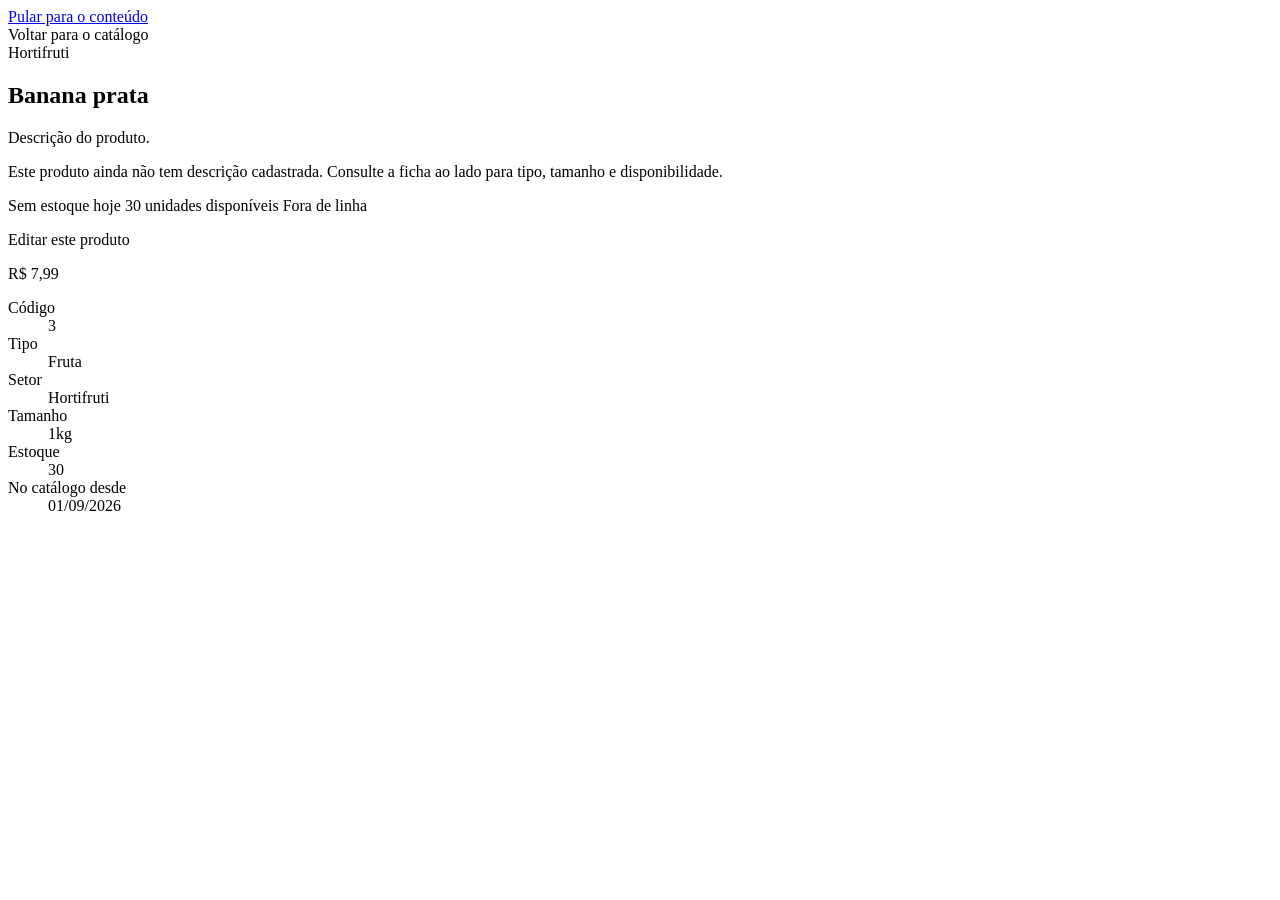
<file: src/main/resources/templates/catalogo/detalhe.html>
<!DOCTYPE html>
<!-- GET /produtos/{id} - ficha completa (CLIENTE ou ADMIN). -->
<html lang="pt-BR"
      xmlns:th="http://www.thymeleaf.org"
      xmlns:sec="http://www.thymeleaf.org/extras/spring-security">
<head th:replace="~{fragments/layout :: cabeca(${produto.nome})}"></head>
<body>

<a class="pular-para-conteudo" href="#conteudo">Pular para o conteúdo</a>
<header th:replace="~{fragments/layout :: topo('catalogo')}"></header>

<main id="conteudo" class="conteudo">
    <div class="envelope">

        <a class="voltar" th:href="@{/catalogo}">Voltar para o catálogo</a>

        <article class="detalhe">
            <div>
                <span class="produto__setor" th:text="${produto.setor}">Hortifruti</span>
                <h1 th:text="${produto.nome}">Banana prata</h1>

                <p class="detalhe__descricao" th:if="${produto.descricao}"
                   th:text="${produto.descricao}">Descrição do produto.</p>
                <p class="detalhe__descricao" th:unless="${produto.descricao}">
                    Este produto ainda não tem descrição cadastrada. Consulte a ficha ao lado
                    para tipo, tamanho e disponibilidade.
                </p>

                <p>
                    <span class="selo selo--esgotado" th:if="${produto.esgotado}">Sem estoque hoje</span>
                    <span class="selo selo--estoque" th:unless="${produto.esgotado}"
                          th:text="${produto.estoque} + ' unidades disponíveis'">30 unidades disponíveis</span>
                    <span class="selo selo--inativo" th:if="${!produto.ativo}">Fora de linha</span>
                </p>

                <p sec:authorize="hasRole('ADMIN')" class="detalhe__admin">
                    <a class="botao botao--secundario"
                       th:href="@{/admin/produtos/{id}/editar(id=${produto.id})}">Editar este produto</a>
                </p>
            </div>

            <aside class="detalhe__lateral">
                <span class="etiqueta etiqueta--estatica etiqueta--grande">
                    <span class="etiqueta__moeda">R$</span>
                    <span th:text="${#numbers.formatDecimal(produto.preco, 1, 'POINT', 2, 'COMMA')}">7,99</span>
                </span>

                <dl class="ficha">
                    <div>
                        <dt>Código</dt>
                        <dd th:text="${produto.id}">3</dd>
                    </div>
                    <div>
                        <dt>Tipo</dt>
                        <dd th:text="${produto.tipo}">Fruta</dd>
                    </div>
                    <div>
                        <dt>Setor</dt>
                        <dd th:text="${produto.setor}">Hortifruti</dd>
                    </div>
                    <div>
                        <dt>Tamanho</dt>
                        <dd th:text="${produto.tamanho} ?: 'Não informado'">1kg</dd>
                    </div>
                    <div>
                        <dt>Estoque</dt>
                        <dd th:text="${produto.estoque} ?: 0">30</dd>
                    </div>
                    <div>
                        <dt>No catálogo desde</dt>
                        <dd th:text="${produto.dataCadastro != null}
                                     ? ${#temporals.format(produto.dataCadastro, 'dd/MM/yyyy')} : '-'">01/09/2026</dd>
                    </div>
                </dl>
            </aside>
        </article>

    </div>
</main>

<footer th:replace="~{fragments/layout :: rodape}"></footer>
</body>
</html>
</file>
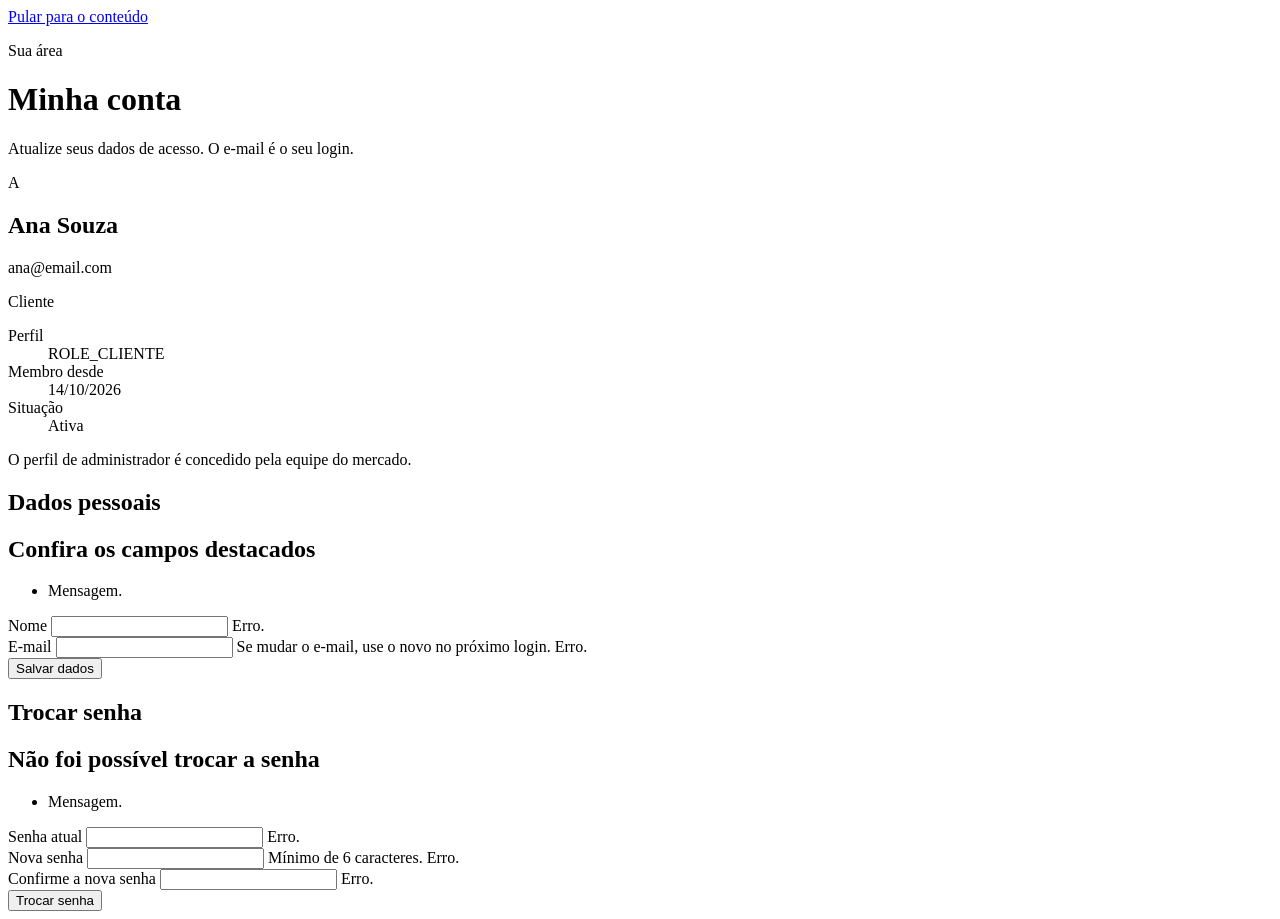
<file: src/main/resources/templates/conta/minha-conta.html>
<!DOCTYPE html>
<!--
  /minha-conta - o usuario logado ve e edita os proprios dados.
  Dois formularios independentes: dados pessoais e troca de senha.
-->
<html lang="pt-BR" xmlns:th="http://www.thymeleaf.org">
<head th:replace="~{fragments/layout :: cabeca('Minha conta')}"></head>
<body>

<a class="pular-para-conteudo" href="#conteudo">Pular para o conteúdo</a>
<header th:replace="~{fragments/layout :: topo('conta')}"></header>

<main id="conteudo" class="conteudo">
    <div class="envelope">

        <div th:replace="~{fragments/layout :: avisos}"></div>

        <div class="abertura">
            <div>
                <p class="sobretitulo">Sua área</p>
                <h1>Minha conta</h1>
                <p>Atualize seus dados de acesso. O e-mail é o seu login.</p>
            </div>
        </div>

        <div class="conta">

            <!-- Cartao do perfil -->
            <aside class="cartao-perfil">
                <span class="avatar avatar--grande" aria-hidden="true"
                      th:text="${#strings.toUpperCase(#strings.substring(usuario.nome, 0, 1))}">A</span>
                <h2 th:text="${usuario.nome}">Ana Souza</h2>
                <p class="cartao-perfil__email" th:text="${usuario.email}">ana@email.com</p>
                <span class="selo" th:classappend="${usuario.admin} ? 'selo--admin' : 'selo--cliente'"
                      th:text="${usuario.perfil.rotulo}">Cliente</span>

                <dl class="ficha">
                    <div>
                        <dt>Perfil</dt>
                        <dd th:text="${usuario.perfil.authority}">ROLE_CLIENTE</dd>
                    </div>
                    <div>
                        <dt>Membro desde</dt>
                        <dd th:text="${#temporals.format(usuario.dataCadastro, 'dd/MM/yyyy')}">14/10/2026</dd>
                    </div>
                    <div>
                        <dt>Situação</dt>
                        <dd th:text="${usuario.ativo} ? 'Ativa' : 'Desativada'">Ativa</dd>
                    </div>
                </dl>

                <p class="cartao-perfil__nota" th:unless="${usuario.admin}">
                    O perfil de administrador é concedido pela equipe do mercado.
                </p>
            </aside>

            <div class="conta__formularios">

                <!-- Dados pessoais -->
                <section class="bloco" aria-labelledby="titulo-dados">
                    <h2 id="titulo-dados">Dados pessoais</h2>

                    <form th:action="@{/minha-conta}" th:object="${conta}" method="post" novalidate>
                        <div class="sumario-erros" role="alert" th:if="${#fields.hasAnyErrors()}">
                            <h2>Confira os campos destacados</h2>
                            <ul>
                                <li th:each="erro : ${#fields.allErrors()}" th:text="${erro}">Mensagem.</li>
                            </ul>
                        </div>

                        <div class="campo" th:classappend="${#fields.hasErrors('nome')} ? 'campo--erro'">
                            <label for="nome">Nome</label>
                            <input id="nome" type="text" th:field="*{nome}" maxlength="100" autocomplete="name">
                            <span class="campo__erro" th:if="${#fields.hasErrors('nome')}" th:errors="*{nome}">Erro.</span>
                        </div>

                        <div class="campo" th:classappend="${#fields.hasErrors('email')} ? 'campo--erro'">
                            <label for="email">E-mail</label>
                            <input id="email" type="email" th:field="*{email}" maxlength="120" autocomplete="email">
                            <span class="campo__ajuda">Se mudar o e-mail, use o novo no próximo login.</span>
                            <span class="campo__erro" th:if="${#fields.hasErrors('email')}" th:errors="*{email}">Erro.</span>
                        </div>

                        <div class="acoes-formulario">
                            <button type="submit" class="botao">Salvar dados</button>
                        </div>
                    </form>
                </section>

                <!-- Troca de senha -->
                <section class="bloco" id="senha" aria-labelledby="titulo-senha">
                    <h2 id="titulo-senha">Trocar senha</h2>

                    <form th:action="@{/minha-conta/senha}" th:object="${troca}" method="post" novalidate>
                        <div class="sumario-erros" role="alert" th:if="${#fields.hasAnyErrors()}">
                            <h2>Não foi possível trocar a senha</h2>
                            <ul>
                                <li th:each="erro : ${#fields.allErrors()}" th:text="${erro}">Mensagem.</li>
                            </ul>
                        </div>

                        <div class="campo" th:classappend="${#fields.hasErrors('senhaAtual')} ? 'campo--erro'">
                            <label for="senhaAtual">Senha atual</label>
                            <input id="senhaAtual" type="password" th:field="*{senhaAtual}"
                                   autocomplete="current-password">
                            <span class="campo__erro" th:if="${#fields.hasErrors('senhaAtual')}"
                                  th:errors="*{senhaAtual}">Erro.</span>
                        </div>

                        <div class="dupla">
                            <div class="campo" th:classappend="${#fields.hasErrors('senha')} ? 'campo--erro'">
                                <label for="novaSenha">Nova senha</label>
                                <input id="novaSenha" type="password" th:field="*{senha}" maxlength="72"
                                       autocomplete="new-password">
                                <span class="campo__ajuda">Mínimo de 6 caracteres.</span>
                                <span class="campo__erro" th:if="${#fields.hasErrors('senha')}"
                                      th:errors="*{senha}">Erro.</span>
                            </div>

                            <div class="campo" th:classappend="${#fields.hasErrors('confirmacaoSenha')} ? 'campo--erro'">
                                <label for="confirmacaoNova">Confirme a nova senha</label>
                                <input id="confirmacaoNova" type="password" th:field="*{confirmacaoSenha}"
                                       maxlength="72" autocomplete="new-password">
                                <span class="campo__erro" th:if="${#fields.hasErrors('confirmacaoSenha')}"
                                      th:errors="*{confirmacaoSenha}">Erro.</span>
                            </div>
                        </div>

                        <div class="acoes-formulario">
                            <button type="submit" class="botao botao--secundario">Trocar senha</button>
                        </div>
                    </form>
                </section>
            </div>
        </div>

    </div>
</main>

<footer th:replace="~{fragments/layout :: rodape}"></footer>
</body>
</html>
</file>
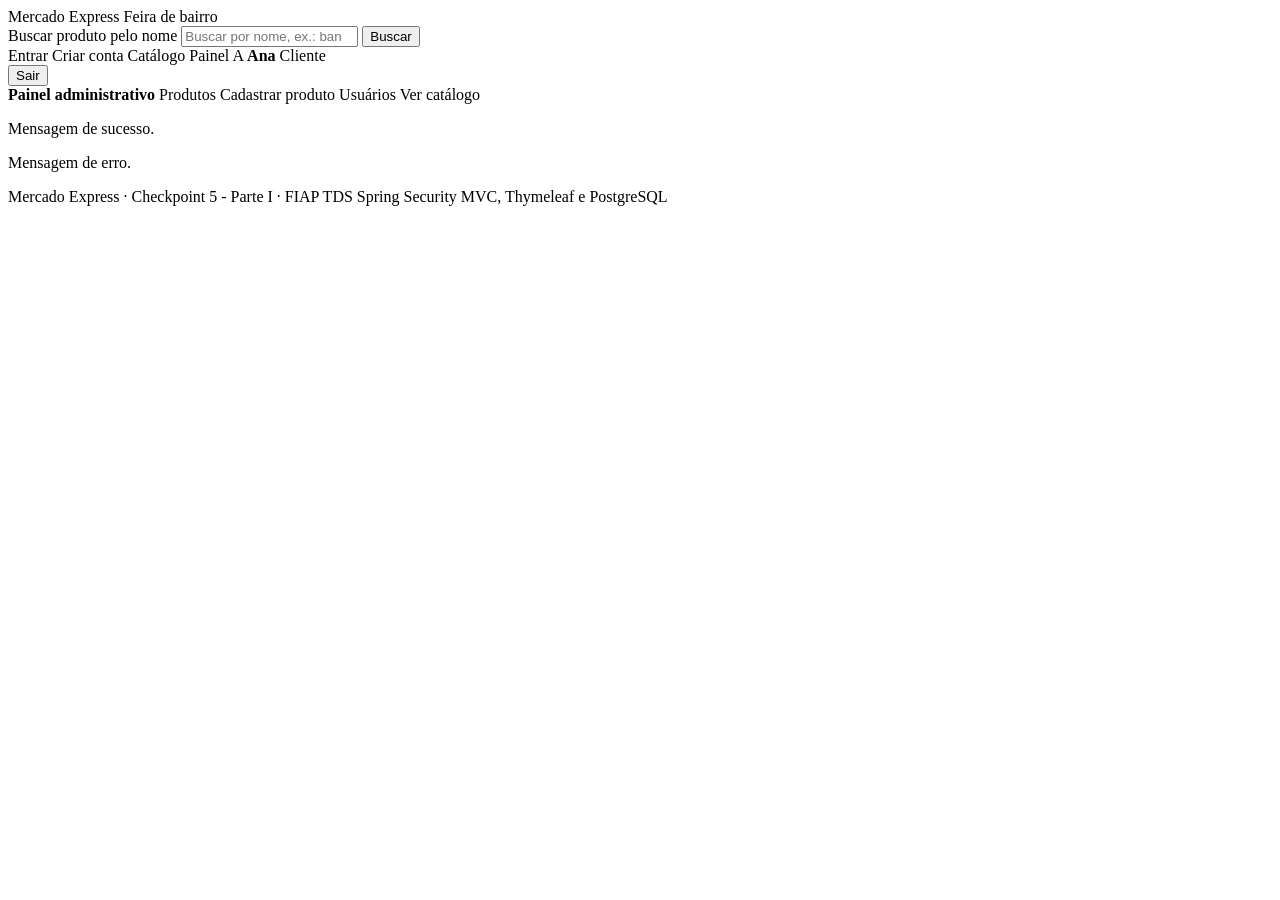
<file: src/main/resources/templates/fragments/layout.html>
<!DOCTYPE html>
<!--
  Fragmentos reaproveitados por todas as paginas: head, cabecalho, faixa
  administrativa, avisos e rodape. Nenhum HTML de estrutura e repetido nas telas.
-->
<html lang="pt-BR"
      xmlns:th="http://www.thymeleaf.org"
      xmlns:sec="http://www.thymeleaf.org/extras/spring-security">
<head th:fragment="cabeca(titulo)">
    <meta charset="UTF-8">
    <meta name="viewport" content="width=device-width, initial-scale=1">
    <meta name="theme-color" content="#0B6B3A">
    <title th:text="|${titulo} · Mercado Express|">Mercado Express</title>
    <link rel="icon" th:href="@{/img/favicon.svg}" type="image/svg+xml">
    <link rel="preconnect" href="https://fonts.googleapis.com">
    <link rel="preconnect" href="https://fonts.gstatic.com" crossorigin>
    <link rel="stylesheet"
          href="https://fonts.googleapis.com/css2?family=Archivo:wdth,wght@75,500;75,600;75,700;75,800&family=Inter:wght@400;500;600&display=swap">
    <link rel="stylesheet" th:href="@{/css/app.css}">
</head>

<body>

<!-- ================= Cabecalho =================
     secao: 'landing' | 'catalogo' (mostra a busca) | 'conta' | 'admin' | 'auth' | 'erro'
     Os links aparecem ou somem conforme o perfil, via sec:authorize. -->
<header class="topo" th:fragment="topo(secao)">
    <div class="envelope topo__barra">
        <a class="marca" th:href="@{/}">
            Mercado <span class="marca__express">Express</span>
            <span class="marca__selo">Feira de bairro</span>
        </a>

        <form class="topo__busca" th:if="${secao == 'catalogo'}" th:action="@{/catalogo}" method="get"
              role="search">
            <label class="pular-para-conteudo" for="busca-topo">Buscar produto pelo nome</label>
            <input id="busca-topo" type="search" name="busca" th:value="${busca}"
                   placeholder="Buscar por nome, ex.: banana">
            <input type="hidden" name="setor" th:if="${setorSelecionado}" th:value="${setorSelecionado}">
            <button type="submit">Buscar</button>
        </form>

        <nav class="topo__acoes" aria-label="Navegação principal">

            <!-- Visitante: os dois CTAs de entrada -->
            <th:block sec:authorize="!isAuthenticated()">
                <a class="topo__link" th:href="@{/login}" th:unless="${secao == 'auth'}">Entrar</a>
                <a class="botao botao--etiqueta botao--compacto" th:href="@{/cadastro}"
                   th:unless="${secao == 'auth'}">Criar conta</a>
            </th:block>

            <!-- Logado: links por perfil + identificacao + Sair -->
            <th:block sec:authorize="isAuthenticated()">
                <a class="topo__link" th:href="@{/catalogo}"
                   th:attrappend="aria-current=${secao == 'catalogo'} ? 'page' : null">Catálogo</a>
                <a class="topo__link" sec:authorize="hasRole('ADMIN')" th:href="@{/admin}"
                   th:attrappend="aria-current=${secao == 'admin'} ? 'page' : null">Painel</a>

                <a class="topo__usuario" th:href="@{/minha-conta}" title="Minha conta"
                   th:attrappend="aria-current=${secao == 'conta'} ? 'page' : null">
                    <span class="avatar" aria-hidden="true"
                          th:text="${#authentication.principal.inicial}">A</span>
                    <span class="topo__identidade">
                        <strong th:text="${#authentication.principal.primeiroNome}">Ana</strong>
                        <span class="topo__perfil"
                              th:classappend="${#authentication.principal.admin} ? 'topo__perfil--admin'"
                              th:text="${#authentication.principal.perfil.rotulo}">Cliente</span>
                    </span>
                </a>

                <form th:action="@{/logout}" method="post" class="topo__sair-form">
                    <button type="submit" class="topo__sair">Sair</button>
                </form>
            </th:block>
        </nav>
    </div>
</header>

<!-- ================= Faixa da area administrativa ================= -->
<nav class="faixa-admin" th:fragment="faixaAdmin(pagina)" aria-label="Navegação do painel">
    <div class="envelope faixa-admin__conteudo">
        <strong>Painel administrativo</strong>
        <a th:href="@{/admin}" th:attrappend="aria-current=${pagina == 'lista'} ? 'page' : null">Produtos</a>
        <a th:href="@{/admin/produtos/novo}"
           th:attrappend="aria-current=${pagina == 'novo'} ? 'page' : null">Cadastrar produto</a>
        <a th:href="@{/admin/usuarios}"
           th:attrappend="aria-current=${pagina == 'usuarios'} ? 'page' : null">Usuários</a>
        <a th:href="@{/catalogo}">Ver catálogo</a>
    </div>
</nav>

<!-- ================= Mensagens flash ================= -->
<div th:fragment="avisos">
    <p class="aviso" role="status" th:if="${sucesso}" th:text="${sucesso}">Mensagem de sucesso.</p>
    <p class="aviso aviso--erro" role="alert" th:if="${falha}" th:text="${falha}">Mensagem de erro.</p>
</div>

<!-- ================= Rodape ================= -->
<footer class="rodape" th:fragment="rodape">
    <div class="envelope rodape__conteudo">
        <span>Mercado Express &middot; Checkpoint 5 - Parte I &middot; FIAP TDS</span>
        <span>Spring Security MVC, Thymeleaf e PostgreSQL</span>
    </div>
</footer>

</body>
</html>
</file>
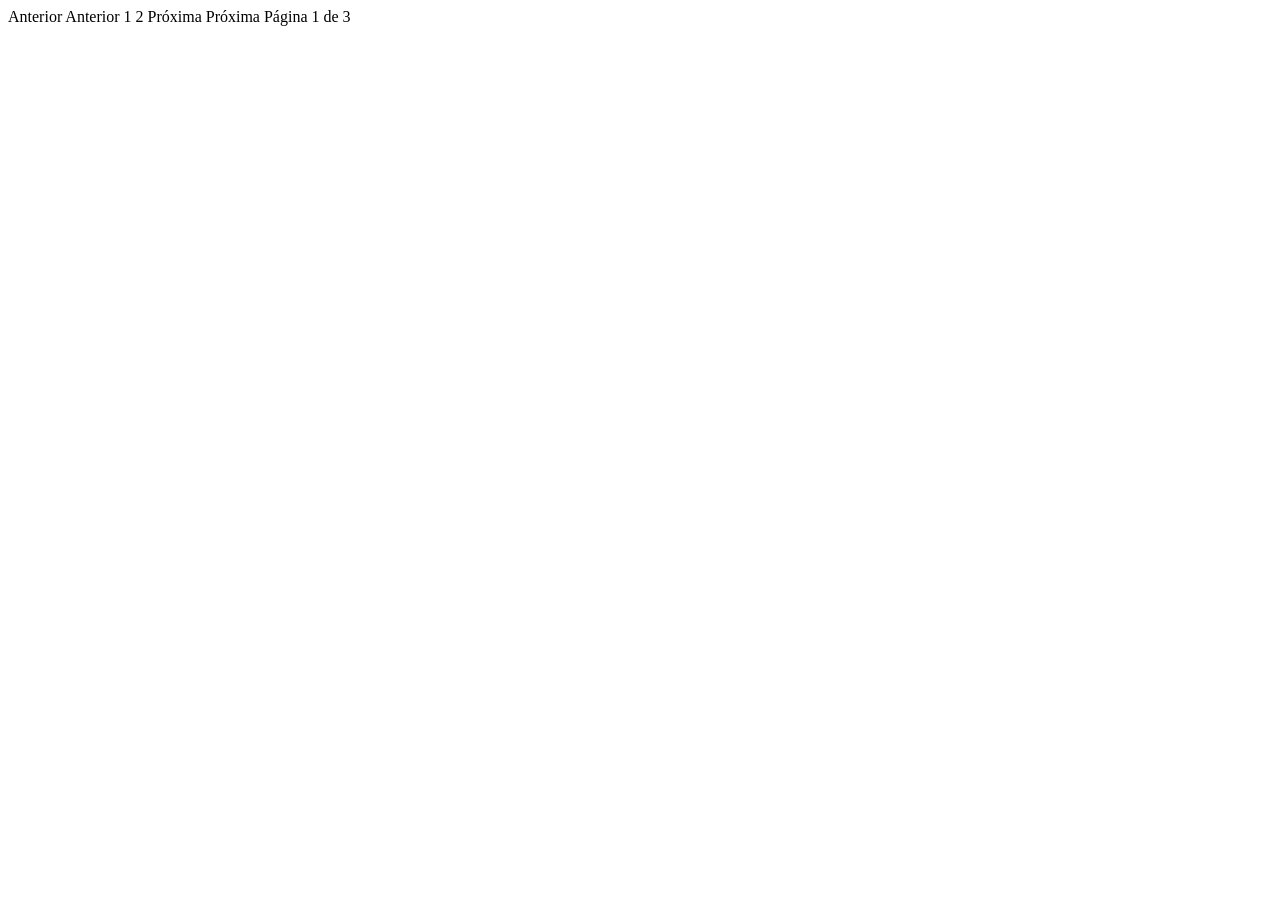
<file: src/main/resources/templates/fragments/paginacao.html>
<!DOCTYPE html>
<!--
  Paginacao reaproveitada pelo catalogo e pelo painel. Recebe a Page do Spring
  Data, a URL base e os filtros ativos, para que trocar de pagina nao perca
  a busca nem o setor selecionado.
-->
<html lang="pt-BR" xmlns:th="http://www.thymeleaf.org">
<body>

<nav class="paginacao" th:fragment="paginacao(pagina, base, busca, setor)"
     th:if="${pagina.totalPages > 1}" aria-label="Paginação">

    <a th:if="${!pagina.first}"
       th:href="@{${base}(page=${pagina.number - 1}, busca=${busca}, setor=${setor})}"
       rel="prev">Anterior</a>
    <span th:if="${pagina.first}" class="paginacao__inerte">Anterior</span>

    <th:block th:each="i : ${#numbers.sequence(0, pagina.totalPages - 1)}">
        <span th:if="${i == pagina.number}" aria-current="page" th:text="${i + 1}">1</span>
        <a th:unless="${i == pagina.number}"
           th:href="@{${base}(page=${i}, busca=${busca}, setor=${setor})}"
           th:text="${i + 1}">2</a>
    </th:block>

    <a th:if="${!pagina.last}"
       th:href="@{${base}(page=${pagina.number + 1}, busca=${busca}, setor=${setor})}"
       rel="next">Próxima</a>
    <span th:if="${pagina.last}" class="paginacao__inerte">Próxima</span>

    <span class="paginacao__total"
          th:text="'Página ' + ${pagina.number + 1} + ' de ' + ${pagina.totalPages}">Página 1 de 3</span>
</nav>

</body>
</html>
</file>
